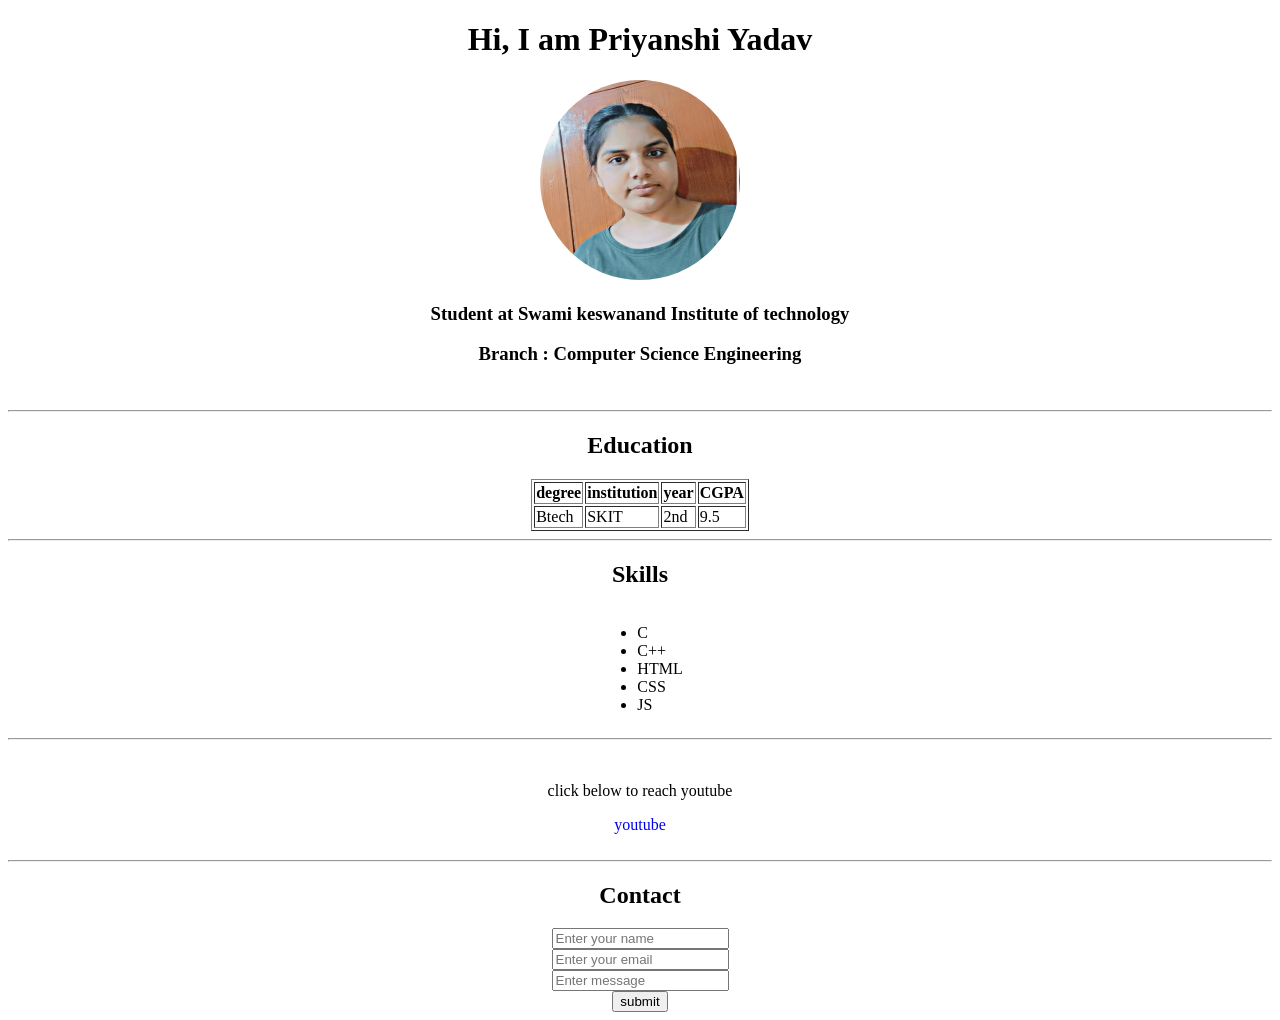
<file: 25ESKCS266/Day 1/index.html>
<!DOCTYPE html>
<html lang="en">
<head>
    <meta charset="UTF-8">
    <meta name="viewport" content="width=device-width, initial-scale=1.0">
    <title>Portfolio</title>
</head>
<body>
    <!-- profile section -->
     <div class="profile-section">
        <h1 class="name" style ="text-align:center">Hi, I am Priyanshi Yadav </h1>
         <div class="profile-photo"  style ="text-align:center"><img  src="priyanshi-port.jpeg"  width="200px" height="200px" style ="border-radius:50%"/></div>
        <h3 class="clg"  style ="text-align:center"> Student at Swami keswanand Institute of technology</h3>
        <h3 class="branch"  style ="text-align:center" >Branch : Computer Science Engineering</h3>
        
     </div>
     <br>
     <hr>
     <!-- Education -->
      
      <div class="education"  style ="text-align:center">
        <h2>Education</h2>
        <center>
        <table border="1"  >
            <tr>
                <th>degree</th>
                <th>institution</th>
                <th>year</th>
                <th>CGPA</th>
            </tr>
            <tr>
                <td>Btech</td>
                <td>SKIT</td>
                <td>2nd</td>
                <td>9.5</td>
            </tr>
        </table>
        </center>
       </div>
       <hr>
      <!-- skills -->
       <div class="skills" style="text-align:center">
        <h2  >Skills</h2>
        <center><ul style="display: inline-block; text-align: left;" ><li>C</li>
            <li>C++</li>
            <li>HTML</li>
            <li>CSS</li>
            <li>JS</li>
            
            
        </ul>
        </center>
       </div>
       <hr>
       <br>
     <!-- fav-website -->
      <div class="fav-website" style="text-align:center">
        <p >click below to reach youtube</p>
        <a href="https://www.youtube.com/" style ="text-decoration: none;">youtube</a>
      </div>
      <br>
      <hr>
       <!-- contact-form -->
      <div class="contact-form">
        <h2  style ="text-align:center" >Contact</h2>

      </div>
      
       <div class="contact-form" style="text-align:center">
        <input type="text" placeholder="Enter your name">
        <br>
        <input type="email" placeholder="Enter your email">
        <br>
        <input type="text" placeholder="Enter message">
        <br>
        <button>submit</button>
       </div>
</body>
</html>
</file>
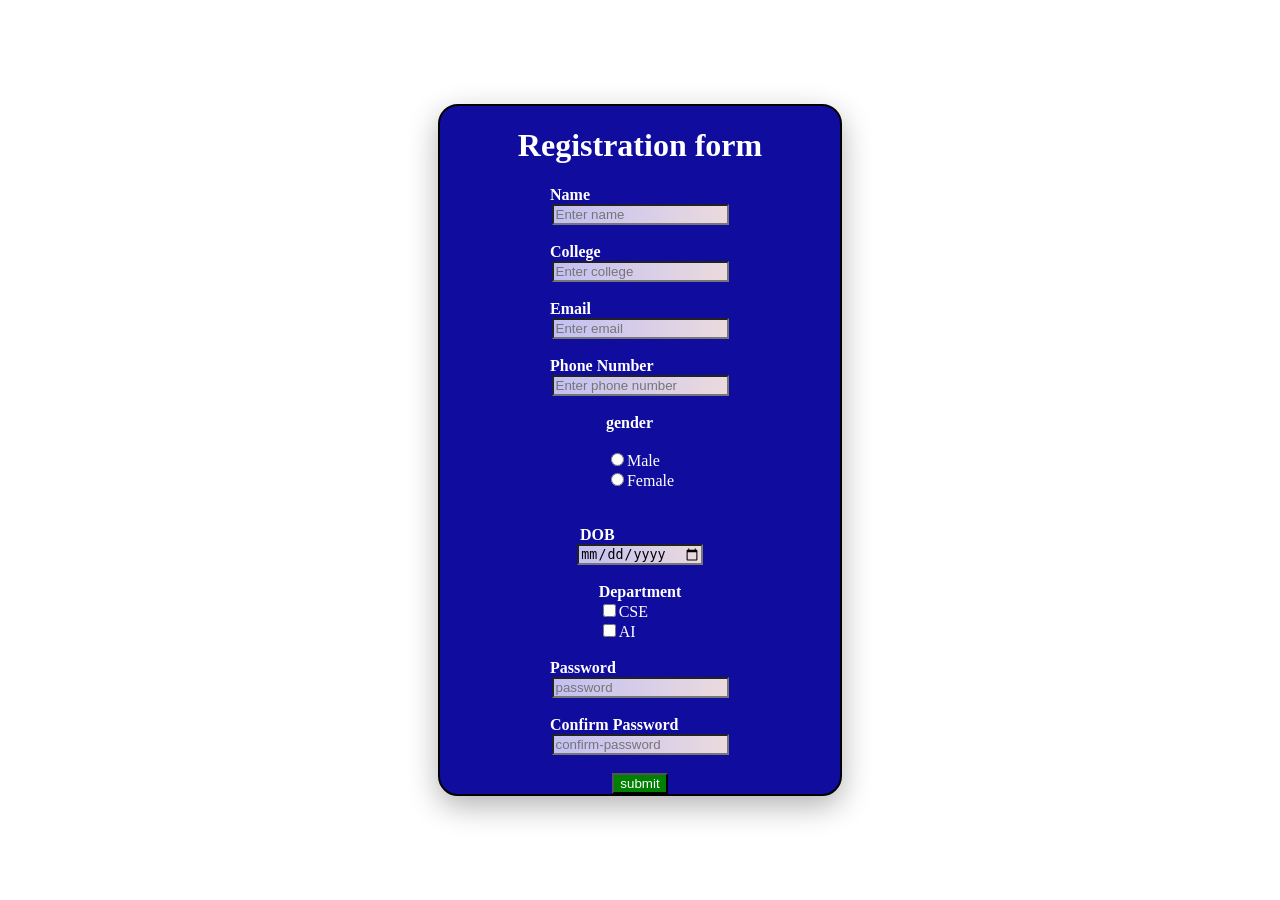
<file: 25ESKCS266/Day 2/index.html>
<!DOCTYPE html>
<html lang="en">
<head>
    <meta charset="UTF-8">
    <meta name="viewport" content="width=device-width, initial-scale=1.0">
    <title>Hands on challenge</title>
    <link rel="stylesheet" href="style.css">
</head>
<body>
    <div class="registration-card">
    <h1>Registration form</h1>
    <label>Name</label>
    
    <input type="text" placeholder="Enter name">
    <br>
    
    <label>College</label>
    
    <input type="text" placeholder="Enter college">
    <br>
    
    <label>Email</label>
    
    <input type="email" placeholder="Enter email">
    <br>
    
    <label>Phone Number</label>
    
    <input type="tel" placeholder="Enter phone number">
    <br>
    
    <div class="gender">
    <label>gender</label><br>
    <input type="radio" name="gender" >Male<br>
    <input  type="radio" name="gender">Female<br>
    </div>
<br>
<br>
    <label class="dob">DOB</label>
    
    <input type="date" placeholder="DOB">
     <br>
     
     <div class="department">
     <label>Department</label>
     
    <input type="checkbox" name="department">CSE<br>
    <input type="checkbox" name="department">AI<br>
    </div>
    <br>
    
    <label>Password</label>
    
    <input type="password" placeholder="password">
    <br>
    
    <label>Confirm Password</label>
    
    <input type="password" placeholder="confirm-password">
    <br>
<button type="submit">submit</button>
</div>
</body>
</html>
</file>
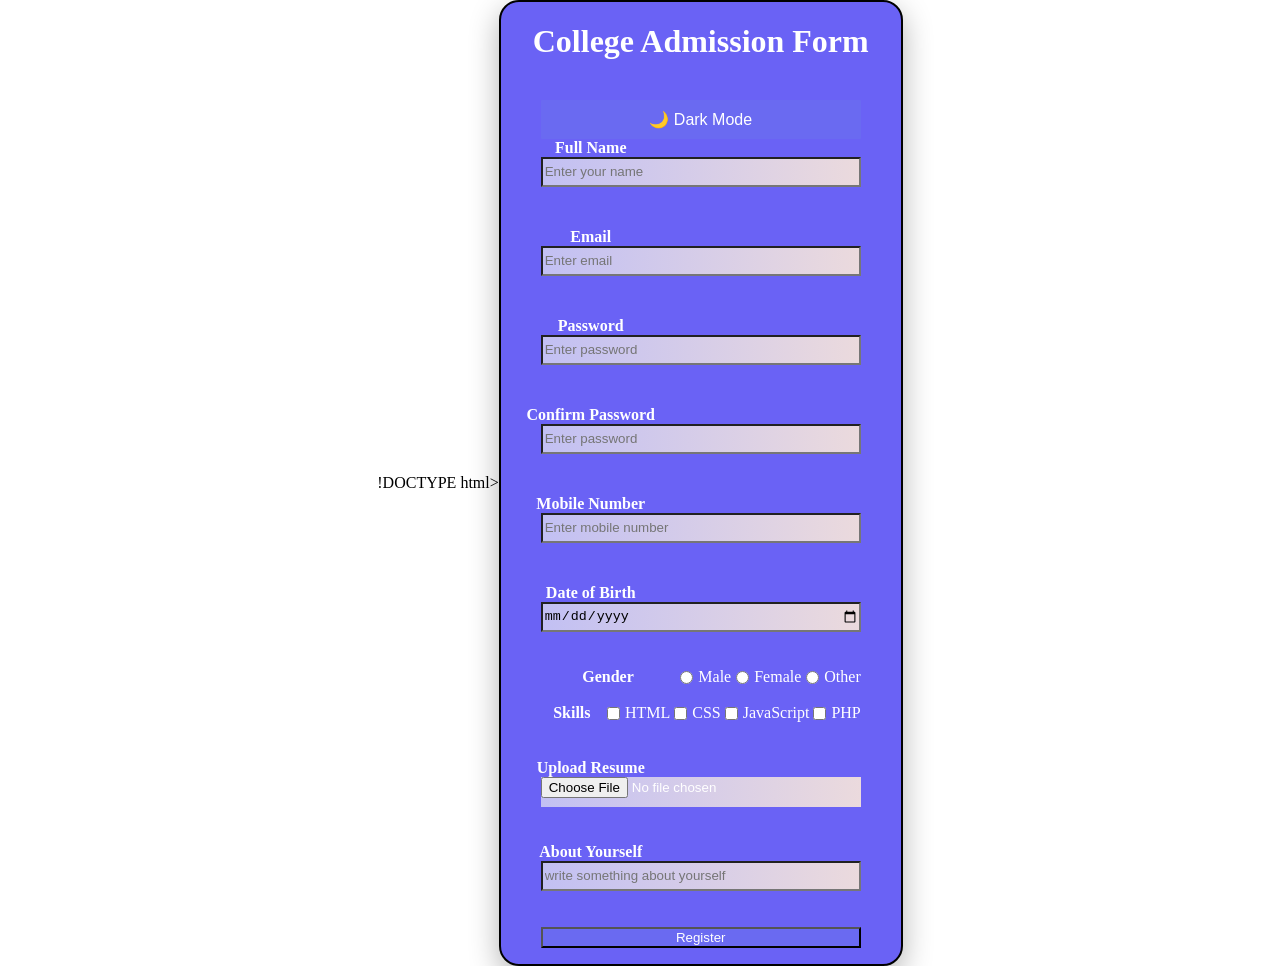
<file: 25ESKCS266/Day 4/index.html>
!DOCTYPE html>
<html lang="en">
<head>
    <meta charset="UTF-8">
    <meta name="viewport" content="width=device-width, initial-scale=1.0">
    <title>Assignment</title>
    <link rel="stylesheet" href="style.css">
</head>
<body>
   <div class="Admission-card" id="my-form">
    <h1 class="heading">College Admission Form</h1>
    <br>
     <button id="theme-toggle">🌙 Dark Mode</button>
     <br>
     <form>
    <div class="name">
    <label>Full Name</label>
    
    <input type="text" placeholder="Enter your name" required>
    <span class="error"></span>
    </div>
    <br>
    <br>
    <div class="email">
    <label>Email</label>
    
    <input type="email" placeholder="Enter email" required>
    <span class="error"></span>
    </div>
    <br>
    <br>
    <div class="password">
    <label>Password</label>
    
    <input type="password" placeholder="Enter password" required>
    <span class="error"></span>
    
    </div><br><br>
    <div class="confirmPassword"> 
    <label>Confirm Password</label>
    <input type="password" placeholder="Enter password" required>
    <span class="error"></span>
    </div>
    <br><br>
    <div class="no">
    <label>Mobile Number</label>
    
    <input type="tel" placeholder="Enter mobile number" required></div>
    <span class="error"></span>
    <br><br>
    <div class="dob">
    <label>Date of Birth</label>
    
    <input type="date" placeholder="DOB" required></div>
    <br><br>
    
    <div class="gender">
    <label>Gender</label>
    
    
    <input type="radio" name="gender">Male<br>
    <input type="radio" name="gender">Female<br>
    <input type="radio" name="gender">Other<br>
    </div><br>
    <div class="skill">
    <label>Skills</label>
    
    <input type="checkbox" name="skill">HTML<br>
    <input type="checkbox" name="skill">CSS<br>
    <input type="checkbox" name="skill">JavaScript<br>
    <input type="checkbox" name="skill">PHP<br>
    </div>
    <br><br>
    <div class="resume">
    <label>Upload Resume</label>
    
    <input type="file" name="resume" ></div>
    <br>
    <br>
    <div class="about-your">
    <label >About Yourself</label>
    
    <input  class="about" type="textarea" placeholder="write something about yourself">
    <br>
    </div>
    <br><br>
    <button type="submit" id="mybtn">Register</button>
   </div> 
</form>
   <script src="script.js"></script>
</body>
</html>
</file>
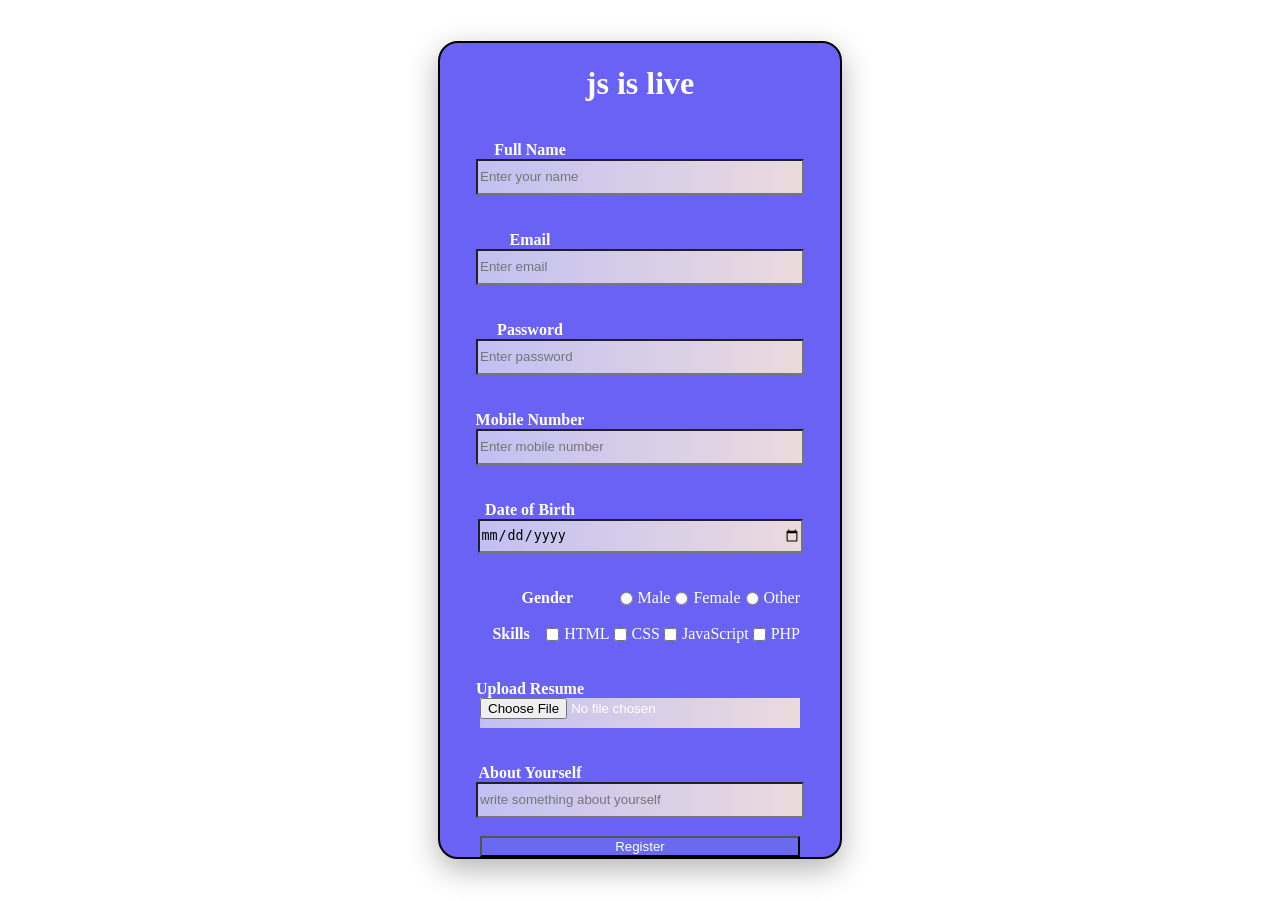
<file: 25ESKCS266/Day 2/day2(assignment)/index2.html>
<!DOCTYPE html>
<html lang="en">
<head>
    <meta charset="UTF-8">
    <meta name="viewport" content="width=device-width, initial-scale=1.0">
    <title>Assignment</title>
    <link rel="stylesheet" href="style2.css">
</head>
<body>
   <div class="Admission-card">
    <h1 class="heading">College Admission Form</h1>
    <br>
    <div class="name">
    <label>Full Name</label>
    
    <input type="text" placeholder="Enter your name" required>
    </div>
    <br>
    <br>
    <div class="email">
    <label>Email</label>
    
    <input type="email" placeholder="Enter email" required>
    </div>
    <br>
    <br>
    <div class="password">
    <label>Password</label>
    
    <input type="password" placeholder="Enter password" required>
    </div><br><br>
    <div class="no">
    <label>Mobile Number</label>
    
    <input type="tel" placeholder="Enter mobile number" required></div>
    <br><br>
    <div class="dob">
    <label>Date of Birth</label>
    
    <input type="date" placeholder="DOB" required></div>
    <br><br>
    
    <div class="gender">
    <label>Gender</label>
    
    
    <input type="radio" name="gender">Male<br>
    <input type="radio" name="gender">Female<br>
    <input type="radio" name="gender">Other<br>
    </div><br>
    <div class="skill">
    <label>Skills</label>
    
    <input type="checkbox" name="skill">HTML<br>
    <input type="checkbox" name="skill">CSS<br>
    <input type="checkbox" name="skill">JavaScript<br>
    <input type="checkbox" name="skill">PHP<br>
    </div>
    <br><br>
    <div class="resume">
    <label>Upload Resume</label>
    
    <input type="file" name="resume" required></div>
    <br>
    <br>
    <div class="about-your">
    <label >About Yourself</label>
    
    <input  class="about" type="textarea" placeholder="write something about yourself" required>
    <br>
    </
    <br><br>
    <button type="submit" id="mybtn">Register</button>
   </div> 
   <script src="script.js"></script>
</body>
</html>
</file>
<file: 25ESKCS266/Day 2/style.css>
body{
    
    
margin:0;
padding:0;
    display: flex;
    justify-content: center;
    align-items: center;
    min-height: 100vh;



}

button{
background-color:green;
color:white;
}
button:hover{
    cursor:pointer;
}
.registration-card{
    background-color:rgb(15, 12, 158);
    border: 2px solid black;
    width:400px;
    display:flex;
    flex-direction:column;
    justify-content:center;
    align-items:center;
    
    color:white;
    border-radius:20px;
     box-shadow: 0 10px 30px rgba(0,0,0,0.3);
}
label{
    display:block;
    width:45%;
    text-align:left;
    font-weight:bold;
}
.gender input:hover{
    cursor:pointer;
}
.department input:hover{
    cursor:pointer;
}
input{
    background-color: antiquewhite;
     background: linear-gradient(90deg,rgb(194, 192, 243), rgb(235, 218, 221));
    transition: 0.4s ease;
}
.dob{
    width:30%;
}
</file>
<file: 25ESKCS266/Day 4/style.css>
body{
    margin:0;
    padding:0;
    
    display: flex;
    justify-content: center;
    align-items: center;
    min-height: 100vh;
}
.Admission-card{
    border: 2px solid black;
    align-items:center;
    border-radius:20px;
     box-shadow: 0 10px 30px rgba(0,0,0,0.3);
     justify-content:center;
     text-align:center;

     width:400px;
     background:rgb(106, 98, 245);
     color:white;

     
}
input:not([type="radio"]):not([type="checkbox"]){
    background-color: antiquewhite;
     background: linear-gradient(90deg,rgb(194, 192, 243), rgb(235, 218, 221));
    transition: 0.4s ease;
    height:30px;
    width:80%;

    
}
input:focus{
    border:1px solid black;
}


.about{
    width:80%;
    height:50px;
}
label{
    
    display:block;
    width:45%;
    
    font-weight:bold;
}
button{
    background-color: rgb(106, 106, 241);
    color:white;
    width:80%;
}
button:hover{
    cursor:pointer;
}
.gender input,.skill input:hover{
    cursor:pointer;
}
.gender,.skill{
    align-items:center;
}
.gender,
.skill{
    display: flex;
    flex-direction:row;
    align-items: flex-start;
    width: 80%;
    margin: auto;
}
input[type="radio"],
input[type="checkbox"]{
    width: auto;
    height: auto;
    margin-right: 5px;
}
#theme-toggle{
    
    top:5px;
    right:5px;
    padding:10px 20px;
    cursor:pointer;
    border:none;
    border-radius:1px;
    font-size:16px;
}

/* Dark Theme */
.dark-mode{
    background-color:#121212;
    color:white;
}

.dark-mode button{
    background-color:white;
    color:black;
}
.error{
    color:red;
    font-size:14px;
    display:block;
    margin-top:5px;
}
</file>
<file: 25ESKCS266/Day 2/day2(assignment)/style2.css>
body{
    margin:0;
    padding:0;
    
    display: flex;
    justify-content: center;
    align-items: center;
    min-height: 100vh;
}
.Admission-card{
    border: 2px solid black;
    align-items:center;
    border-radius:20px;
     box-shadow: 0 10px 30px rgba(0,0,0,0.3);
     justify-content:center;
     text-align:center;

     width:400px;
     background:rgb(106, 98, 245);
     color:white;

     
}
input:not([type="radio"]):not([type="checkbox"]){
    background-color: antiquewhite;
     background: linear-gradient(90deg,rgb(194, 192, 243), rgb(235, 218, 221));
    transition: 0.4s ease;
    height:30px;
    width:80%;

    
}
input:focus{
    border:1px solid black;
}


.about{
    width:80%;
    height:50px;
}
label{
    
    display:block;
    width:45%;
    
    font-weight:bold;
}
button{
    background-color: rgb(106, 106, 241);
    color:white;
    width:80%;
}
button:hover{
    cursor:pointer;
}
.gender input,.skill input:hover{
    cursor:pointer;
}
.gender,.skill{
    align-items:center;
}
.gender,
.skill{
    display: flex;
    flex-direction:row;
    align-items: flex-start;
    width: 80%;
    margin: auto;
}
input[type="radio"],
input[type="checkbox"]{
    width: auto;
    height: auto;
    margin-right: 5px;
}
</file>
